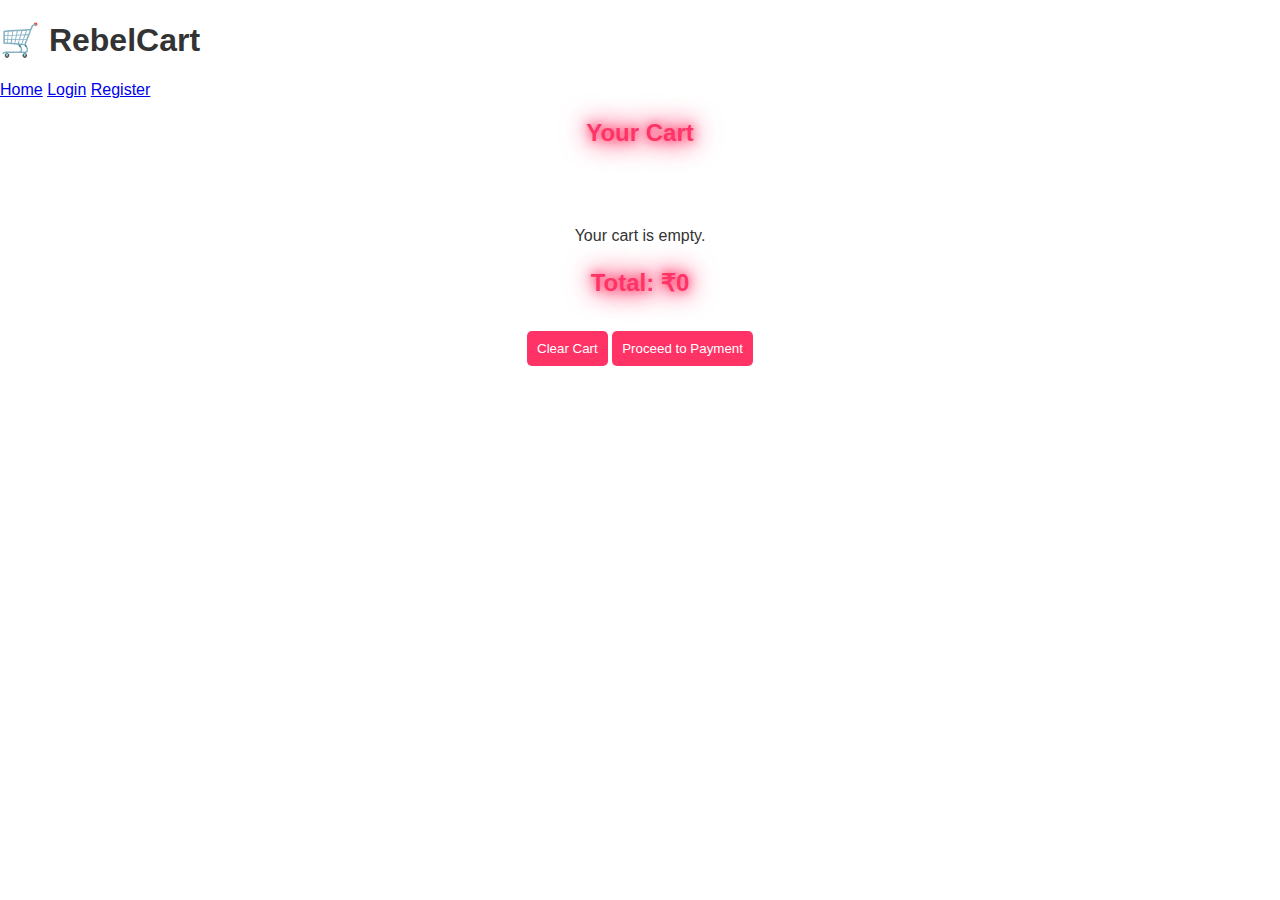
<file: cart.html>
<!DOCTYPE html>
<html lang="en" data-theme="light">
<head>
  <meta charset="UTF-8" />
  <meta name="viewport" content="width=device-width, initial-scale=1.0"/>
  <title>Cart - RebelCart</title>
  <link rel="stylesheet" href="style.css" />
</head>
<body data-theme="light">
  <header>
    <h1>🛒 RebelCart</h1>
    <nav>
      <a href="index.html">Home</a>
      <a href="login.html">Login</a>
      <a href="register.html">Register</a>
    </nav>
  </header>

  <h2 style="text-align: center;" class="glow">Your Cart</h2>
  <div id="cartItems" class="product-grid"></div>
  <p id="emptyCartMsg" style="text-align: center; margin-top: 20px;">Your cart is empty.</p>

  <div style="text-align: center; margin: 20px;">
    <h3 class="glow" id="cartTotal">Total: ₹0</h3>
    <button class="btn" onclick="clearCart()">Clear Cart</button>
    <a href="payment.html"><button class="btn">Proceed to Payment</button></a>
  </div>

  <script>
    document.addEventListener("DOMContentLoaded", function () {
      const cartItemsContainer = document.getElementById("cartItems");
      const emptyCartMsg = document.getElementById("emptyCartMsg");
      const cartTotalDisplay = document.getElementById("cartTotal");

      let cart = JSON.parse(localStorage.getItem("cart")) || [];

      function renderCart() {
        cartItemsContainer.innerHTML = "";
        let total = 0;

        if (cart.length === 0) {
          emptyCartMsg.style.display = "block";
          cartTotalDisplay.textContent = "Total: ₹0";
          return;
        }

        emptyCartMsg.style.display = "none";

        cart.forEach((item, index) => {
          const itemTotal = item.price * item.quantity;
          total += itemTotal;

          cartItemsContainer.innerHTML += `
            <div class="product-card">
              <img src="https://via.placeholder.com/150?text=${item.name.replace(/ /g, '+')}" alt="${item.name}">
              <h3 class="glow">${item.name}</h3>
              <p>Price: ₹${item.price} × ${item.quantity} = ₹${itemTotal}</p>
              <p>Size: ${item.size}</p>
              <button class="btn remove-item" data-index="${index}">Remove</button>
            </div>
          `;
        });

        cartTotalDisplay.textContent = `Total: ₹${total}`;

        document.querySelectorAll(".remove-item").forEach(button => {
          button.addEventListener("click", function () {
            const idx = this.dataset.index;
            cart.splice(idx, 1);
            localStorage.setItem("cart", JSON.stringify(cart));
            renderCart();
          });
        });
      }

      window.clearCart = function () {
        if (confirm("Are you sure you want to clear the cart?")) {
          cart = [];
          localStorage.removeItem("cart");
          renderCart();
        }
      };

      renderCart();
    });
  </script>
</body>
</html>
</file>
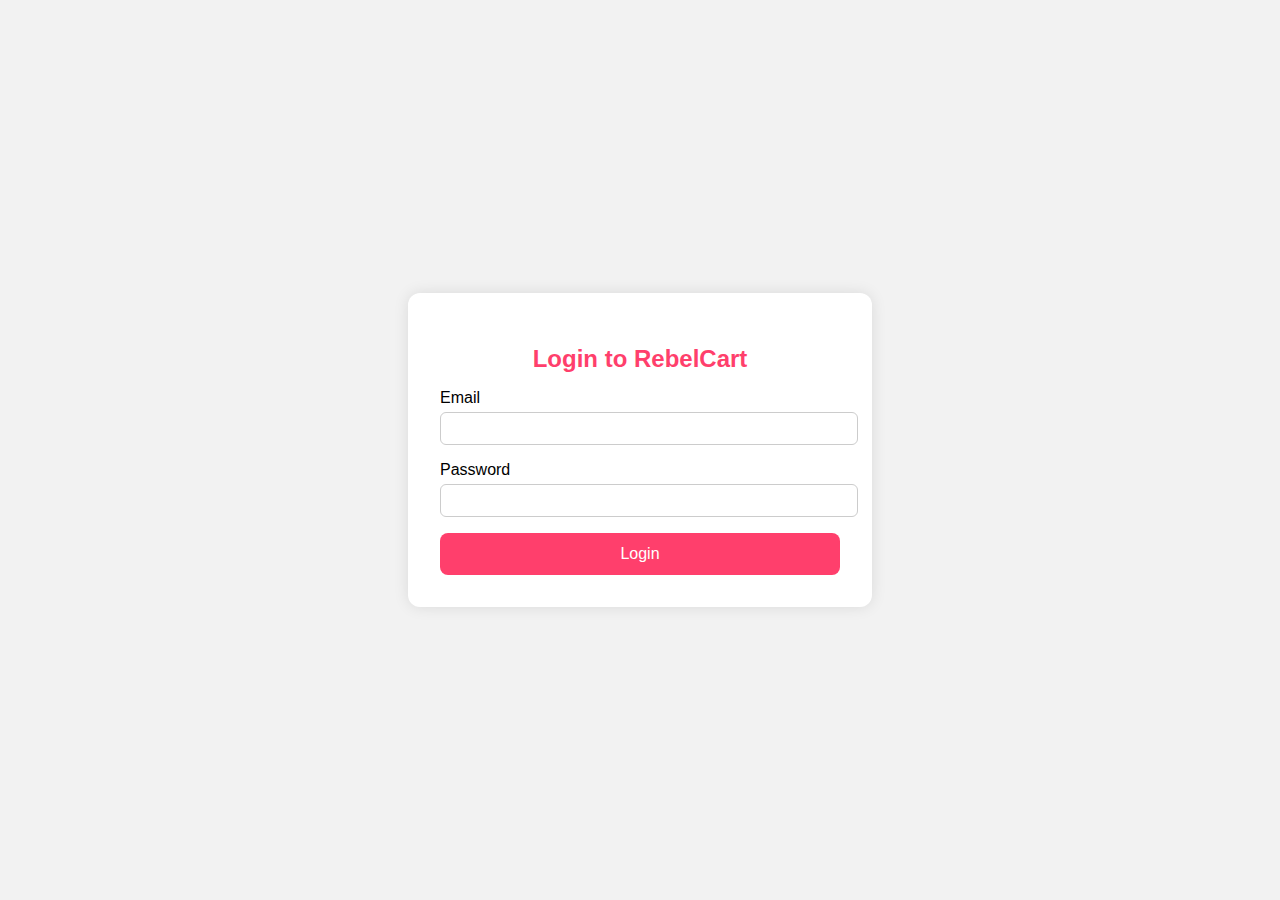
<file: login.html>
<!DOCTYPE html>
<html lang="en">
<head>
  <meta charset="UTF-8">
  <title>Login - RebelCart</title>
  <style>
    body {
      font-family: 'Segoe UI', sans-serif;
      display: flex;
      justify-content: center;
      align-items: center;
      height: 100vh;
      margin: 0;
      background-color: #f2f2f2;
    }
    .login-container {
      background-color: white;
      padding: 2rem;
      border-radius: 12px;
      box-shadow: 0 0 15px rgba(0,0,0,0.1);
      width: 100%;
      max-width: 400px;
    }
    .login-container h2 {
      text-align: center;
      margin-bottom: 1rem;
      color: #ff3f6c;
    }
    .form-group {
      margin-bottom: 1rem;
    }
    .form-group label {
      display: block;
      margin-bottom: 0.3rem;
    }
    .form-group input {
      width: 100%;
      padding: 0.5rem;
      border: 1px solid #ccc;
      border-radius: 6px;
    }
    .login-btn {
      width: 100%;
      padding: 0.75rem;
      background-color: #ff3f6c;
      border: none;
      color: white;
      font-size: 1rem;
      border-radius: 8px;
      cursor: pointer;
    }
    .error-msg {
      color: red;
      text-align: center;
      margin-bottom: 1rem;
    }
  </style>
</head>
<body>
  <div class="login-container">
    <h2>Login to RebelCart</h2>
    <div id="error-msg" class="error-msg"></div>
    <form id="login-form">
      <div class="form-group">
        <label for="login-email">Email</label>
        <input type="email" id="login-email" required>
      </div>
      <div class="form-group">
        <label for="login-password">Password</label>
        <input type="password" id="login-password" required>
      </div>
      <button type="submit" class="login-btn">Login</button>
    </form>
  </div>

  <script>
    document.getElementById("login-form").addEventListener("submit", function(event) {
      event.preventDefault();

      const email = document.getElementById("login-email").value;
      const password = document.getElementById("login-password").value;

      const storedUser = JSON.parse(localStorage.getItem("rebelcartUser"));

      if (storedUser && email === storedUser.email && password === storedUser.password) {
        alert("Login successful! Redirecting to homepage...");
        window.location.href = "index.html";
      } else {
        document.getElementById("error-msg").textContent = "Incorrect email or password.";
      }
    });
  </script>
</body>
</html>
</file>
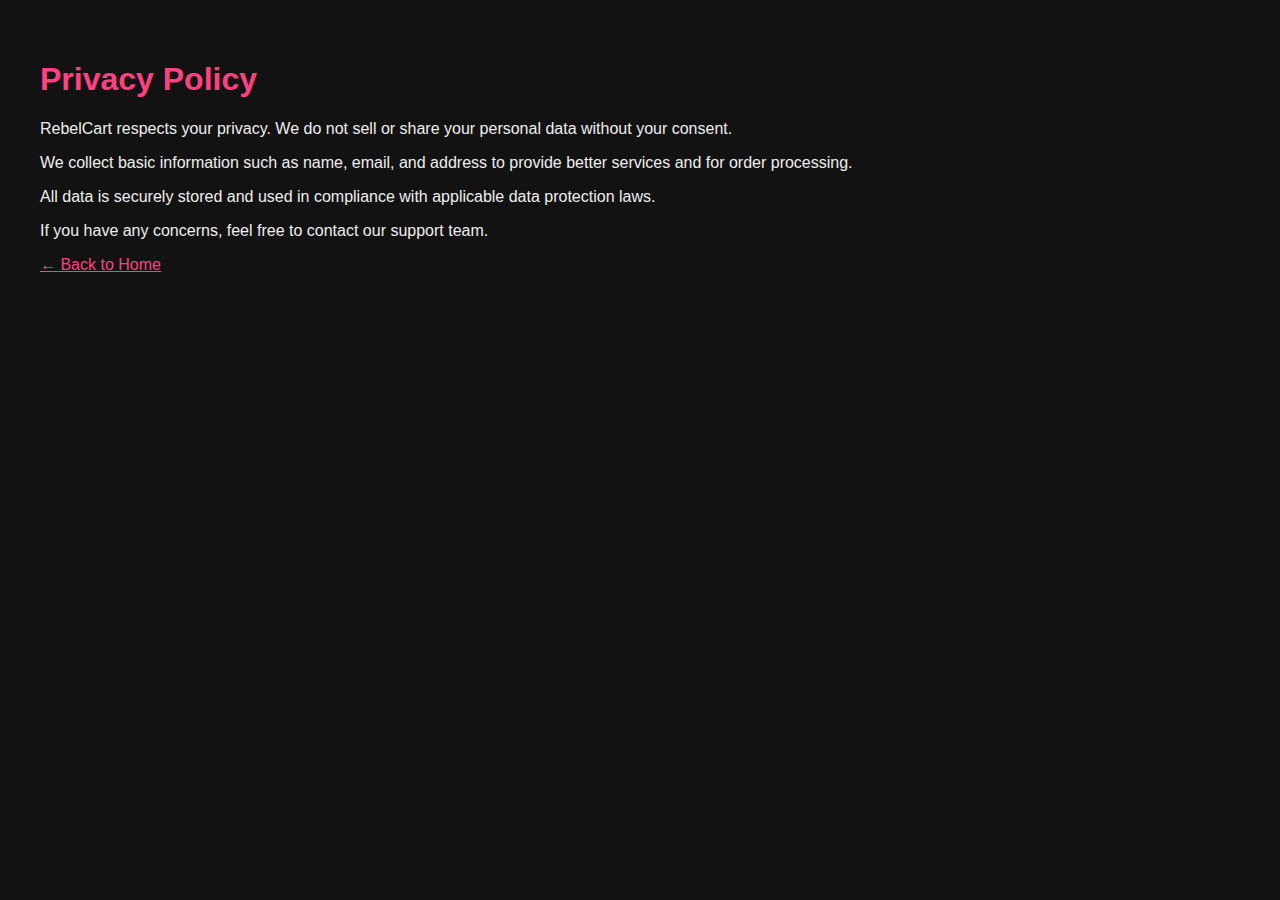
<file: privacy.html>
<!DOCTYPE html>
<html lang="en">
<head>
  <meta charset="UTF-8" />
  <meta name="viewport" content="width=device-width, initial-scale=1.0"/>
  <title>Privacy Policy - RebelCart</title>
  <style>
    body {
      background-color: #121212;
      color: #eee;
      font-family: Arial, sans-serif;
      padding: 2rem;
    }
    h1 {
      color: #ff4081;
    }
    a {
      color: #ff4081;
    }
  </style>
</head>
<body>
  <h1>Privacy Policy</h1>
  <p>RebelCart respects your privacy. We do not sell or share your personal data without your consent.</p>
  <p>We collect basic information such as name, email, and address to provide better services and for order processing.</p>
  <p>All data is securely stored and used in compliance with applicable data protection laws.</p>
  <p>If you have any concerns, feel free to contact our support team.</p>
  <p><a href="index.html">← Back to Home</a></p>
</body>
</html>
</file>
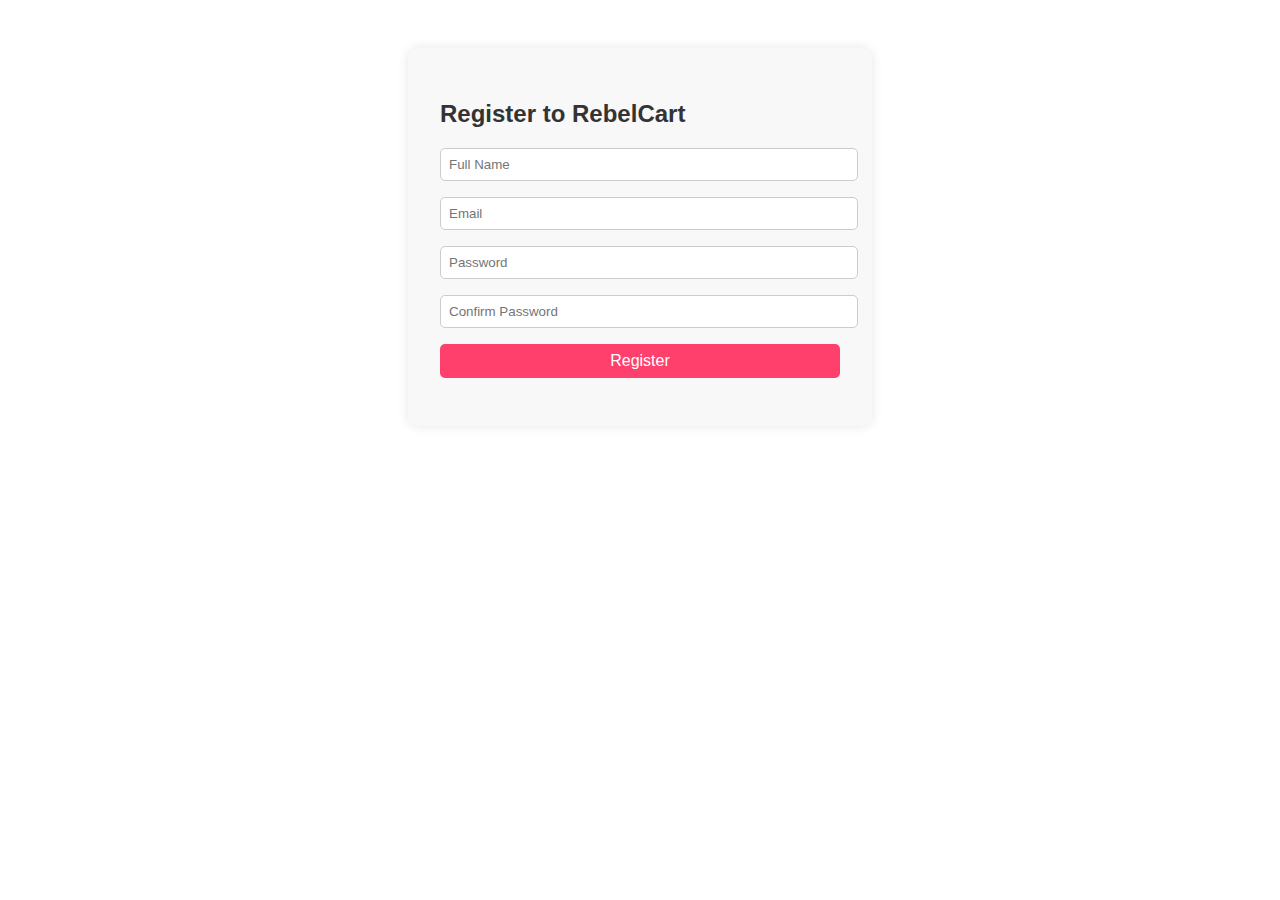
<file: register.html>
<!DOCTYPE html>
<html lang="en">
<head>
  <meta charset="UTF-8" />
  <meta name="viewport" content="width=device-width, initial-scale=1.0"/>
  <title>RebelCart</title>
  <style>
    body {
      margin: 0;
      font-family: Arial, sans-serif;
      background: #fff;
      color: #333;
    }

    /* Red border for invalid input */
    .input-error {
      border: 2px solid red !important;
    }

    /* Style form for better UI */
    .register-container {
      max-width: 400px;
      margin: 3rem auto;
      padding: 2rem;
      border-radius: 10px;
      background: #f8f8f8;
      box-shadow: 0 0 12px rgba(0, 0, 0, 0.1);
    }
    .register-container input,
    .register-container select,
    .register-container button {
      width: 100%;
      padding: 0.5rem;
      margin-bottom: 1rem;
      border: 1px solid #ccc;
      border-radius: 5px;
    }
    .register-container button {
      background: #ff3f6c;
      color: white;
      border: none;
      cursor: pointer;
      font-size: 1rem;
    }
    .register-container button:hover {
      background: #e0355b;
    }
  </style>
</head>
<body>
  <div class="register-container">
    <h2>Register to RebelCart</h2>
    <form id="register-form">
      <input type="text" id="name" name="name" placeholder="Full Name" required />
      <input type="email" id="email" name="email" placeholder="Email" required />
      <input type="password" id="password" name="password" placeholder="Password" required />
      <input type="password" id="confirm-password" name="confirm-password" placeholder="Confirm Password" required />
      <button type="submit">Register</button>
    </form>
  </div>

  <script>
    document.addEventListener("DOMContentLoaded", function () {
      const form = document.getElementById("register-form");
      if (!form) return;

      form.addEventListener("submit", function (event) {
        event.preventDefault();

        const name = document.getElementById("name");
        const email = document.getElementById("email");
        const password = document.getElementById("password");
        const confirmPassword = document.getElementById("confirm-password");

        [name, email, password, confirmPassword].forEach(input => input.classList.remove("input-error"));

        let hasError = false;

        const passwordRegex = /^(?=.*[a-z])(?=.*[A-Z])(?=.*\d)(?=.*[@$!%*?&])[A-Za-z\d@$!%*?&]{8,}$/;

        if (!passwordRegex.test(password.value)) {
          alert("Password must be at least 8 characters long and include uppercase, lowercase, number, and special character.");
          password.classList.add("input-error");
          hasError = true;
        }

        if (password.value !== confirmPassword.value) {
          alert("Passwords do not match!");
          confirmPassword.classList.add("input-error");
          hasError = true;
        }

        if (hasError) return;

        const userData = {
          name: name.value,
          email: email.value,
          password: password.value
        };

        localStorage.setItem("rebelcartUser", JSON.stringify(userData));

        alert("Registration successful! Redirecting to login...");
        window.location.href = "login.html";
      });
    });
  </script>
</body>
</html>
</file>
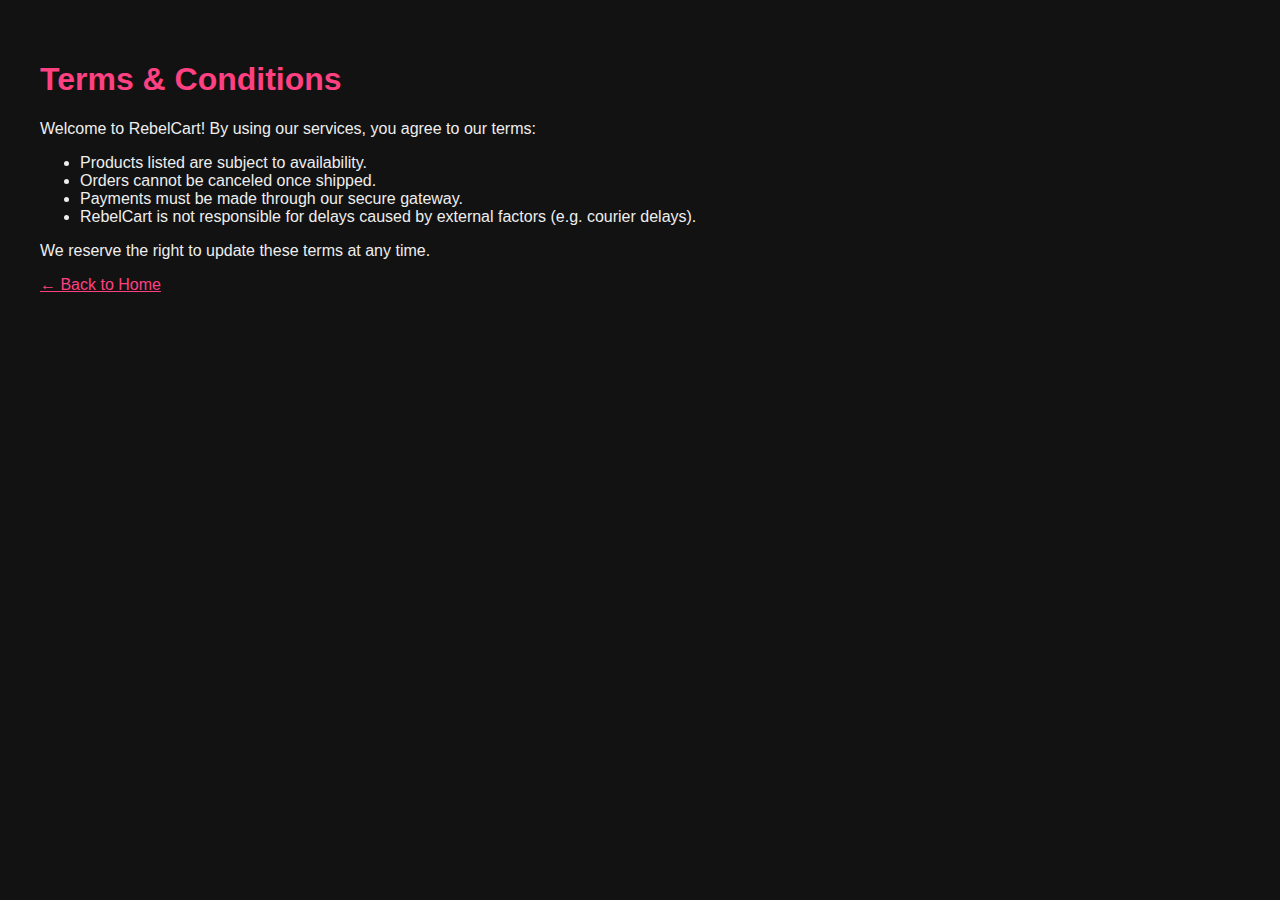
<file: terms.html>
<!DOCTYPE html>
<html lang="en">
<head>
  <meta charset="UTF-8" />
  <meta name="viewport" content="width=device-width, initial-scale=1.0"/>
  <title>Terms & Conditions - RebelCart</title>
  <style>
    body {
      background-color: #121212;
      color: #eee;
      font-family: Arial, sans-serif;
      padding: 2rem;
    }
    h1 {
      color: #ff4081;
    }
    a {
      color: #ff4081;
    }
  </style>
</head>
<body>
  <h1>Terms & Conditions</h1>
  <p>Welcome to RebelCart! By using our services, you agree to our terms:</p>
  <ul>
    <li>Products listed are subject to availability.</li>
    <li>Orders cannot be canceled once shipped.</li>
    <li>Payments must be made through our secure gateway.</li>
    <li>RebelCart is not responsible for delays caused by external factors (e.g. courier delays).</li>
  </ul>
  <p>We reserve the right to update these terms at any time.</p>
  <p><a href="index.html">← Back to Home</a></p>
</body>
</html>
</file>
<file: style.css>
body {
  margin: 0;
  font-family: Arial, sans-serif;
  background: #fff;
  color: #333;
}

.header-main {
  display: flex;
  justify-content: space-between;
  align-items: center;
  padding: 15px 30px;
  background-color: #222;
  color: white;
}

.logo {
  font-size: 1.5rem;
  font-weight: bold;
}

.search-bar {
  padding: 8px;
  border-radius: 5px;
  width: 300px;
  border: none;
}

.nav-item {
  position: relative;
}

.profile-icon {
  cursor: pointer;
}

.dropdown {
  position: absolute;
  top: 40px;
  right: 0;
  background: white;
  border: 1px solid #ccc;
  display: none;
  flex-direction: column;
  min-width: 150px;
  z-index: 1000;
}

.dropdown a {
  padding: 10px;
  color: #333;
  text-decoration: none;
}

.dropdown a:hover {
  background-color: #f0f0f0;
}

.welcome {
  padding: 20px;
  font-size: 1.2rem;
  text-align: center;
}

.filter-bar {
  text-align: center;
  margin: 20px;
}
.banner {
  background: #ff3f6c;
  color: white;
  text-align: center;
  padding: 2rem;
  font-family: 'Segoe UI', Tahoma, Geneva, Verdana, sans-serif;
  animation: glow 2s infinite alternate;
}

.banner h2 {
  font-size: 2rem;
  margin: 0;
  text-shadow: 0 0 10px #fff, 0 0 20px #ff69b4, 0 0 30px #ff69b4;
}

.banner p {
  font-size: 1rem;
  margin-top: 0.5rem;
}

@keyframes glow {
  from {
    text-shadow: 0 0 10px #fff, 0 0 20px #ff69b4;
  }
  to {
    text-shadow: 0 0 20px #fff, 0 0 30px #ff69b4, 0 0 40px #ff1493;
  }
}

.product-grid {
  display: grid;
  grid-template-columns: repeat(auto-fit, minmax(200px, 1fr));
  gap: 20px;
  padding: 20px;
}

.product-card {
  border: 1px solid #ddd;
  border-radius: 10px;
  padding: 15px;
  text-align: center;
  box-shadow: 0 2px 6px rgba(0,0,0,0.1);
  background-color: #fff;
}

.product-card img {
  max-width: 100%;
  border-radius: 8px;
}

.btn {
  margin-top: 10px;
  padding: 10px;
  background: #ff3366;
  color: white;
  border: none;
  border-radius: 5px;
  cursor: pointer;
}
/* Glowing text for headings and footer */
.glow-text {
  text-align: center;
  color: #fff;
  text-shadow:
    0 0 5px #ff3f6c,
    0 0 10px #ff3f6c,
    0 0 20px #ff3f6c,
    0 0 40px #ff3f6c;
}

/* Glowing effect on buttons */
.btn.glow {
  box-shadow:
    0 0 5px #ff3f6c,
    0 0 10px #ff3f6c,
    0 0 15px #ff3f6c;
  transition: 0.3s ease-in-out;
}

.btn.glow:hover {
  box-shadow:
    0 0 10px #ff3f6c,
    0 0 20px #ff3f6c,
    0 0 30px #ff3f6c;
}

/* Product titles glow */
.product-card h3.glow {
  color: #fff;
  text-shadow:
    0 0 3px #ff3f6c,
    0 0 7px #ff3f6c,
    0 0 12px #ff3f6c;
}


.btn:hover {
  background: #e60050;
}

.discount {
  color: green;
  font-weight: bold;
}

.switch {
  position: relative;
  display: inline-block;
  width: 40px;
  height: 24px;
  margin-left: 20px;
}

.switch input {
  opacity: 0;
  width: 0;
  height: 0;
}

.slider {
  position: absolute;
  cursor: pointer;
  top: 0; left: 0;
  right: 0; bottom: 0;
  background-color: #ccc;
  transition: .4s;
  border-radius: 24px;
}

.slider:before {
  position: absolute;
  content: "";
  height: 18px;
  width: 18px;
  left: 3px;
  bottom: 3px;
  background-color: white;
  transition: .4s;
  border-radius: 50%;
}

input:checked + .slider {
  background-color: #2196F3;
}

input:checked + .slider:before {
  transform: translateX(16px);
}

.dark-mode {
  background-color: #121212;
  color: #f5f5f5;
}

.dark-mode .header-main {
  background-color: #1e1e1e;
}

.dark-mode .product-card {
  background-color: #333;
  color: white;
}

.dark-mode .dropdown {
  background-color: #222;
  color: white;
}

.dark-mode .dropdown a:hover {
  background-color: #333;
}

/* Glowing headline for 'Our Products' */
h2 {
  text-align: center;
  font-size: 2rem;
  font-weight: bold;
  color: #222;
  text-shadow: 0 0 10px #fff, 0 0 20px #00f0ff, 0 0 30px #00f0ff;
  animation: glowTitle 2s infinite alternate;
}

@keyframes glowTitle {
  from {
    text-shadow: 0 0 10px #fff, 0 0 20px #00f0ff;
  }
  to {
    text-shadow: 0 0 20px #fff, 0 0 30px #00f0ff, 0 0 40px #00c3ff;
  }
}

/* Footer text center and glow */
footer {
  text-align: center;
  padding: 20px 10px;
  background-color: #f5f5f5;
  color: #444;
  font-size: 0.9rem;
  border-top: 1px solid #ccc;
}

footer p, footer a {
  display: block;
  margin: 0.4rem auto;
  color: #6e00ff;
  text-decoration: none;
  font-weight: bold;
  text-align: center;
  text-shadow: 0 0 8px #fff, 0 0 16px #6e00ff;
  animation: glowFooter 2s infinite alternate;
}

@keyframes glowFooter {
  from {
    text-shadow: 0 0 8px #fff, 0 0 12px #6e00ff;
  }
  to {
    text-shadow: 0 0 12px #fff, 0 0 24px #6e00ff, 0 0 36px #9c00ff;
  }
}
.glow {
  color: #ff3366;
  text-align: center;
  text-shadow: 0 0 10px #ff3366, 0 0 20px #ff3366, 0 0 30px #ff3366;
  font-weight: bold;
  font-size: 1.5rem;
}
</file>
